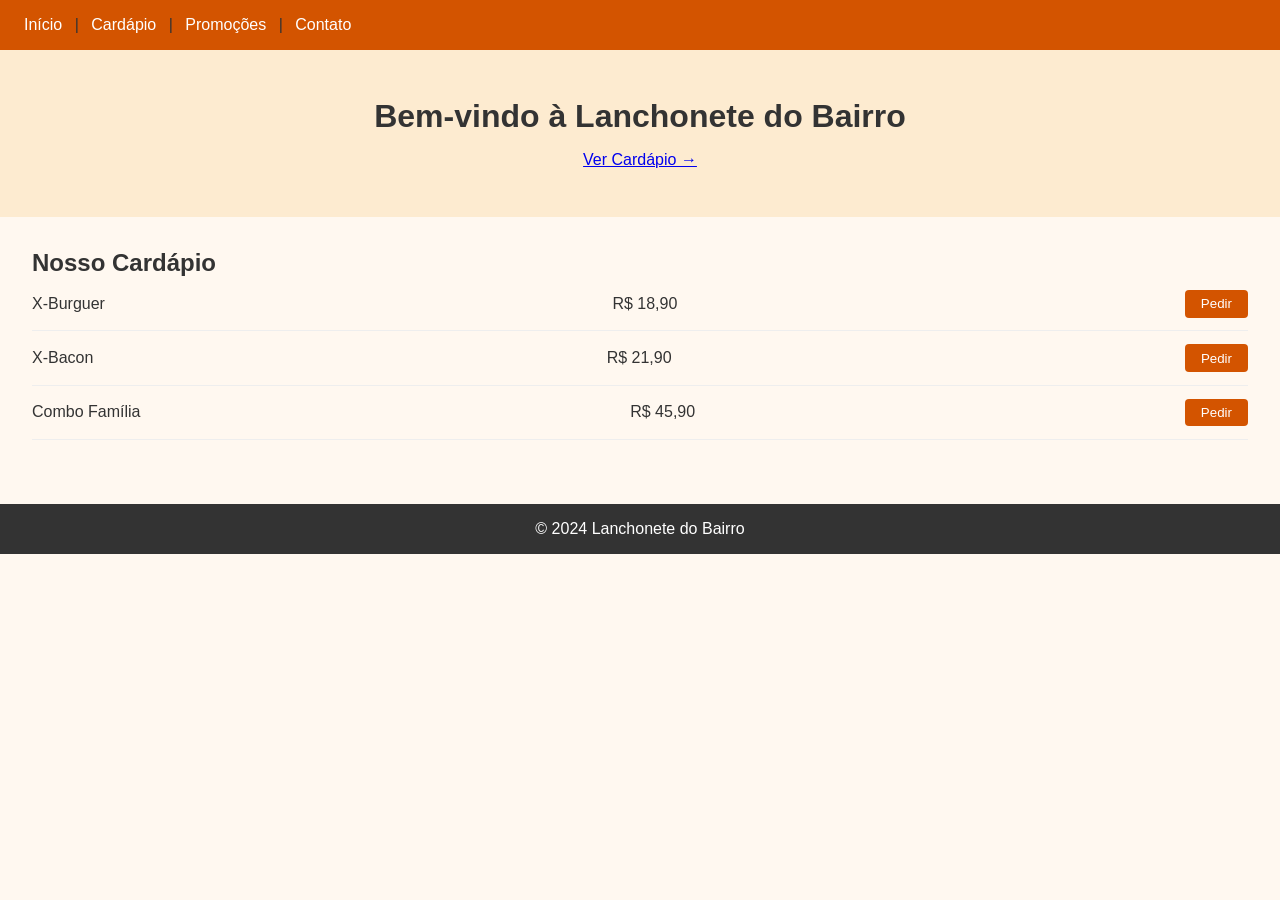
<file: index.html>
<!DOCTYPE html>
<html lang="pt-BR">
<head>
  <meta charset="UTF-8">
  <meta name="viewport" content="width=device-width, initial-scale=1.0">
  <title>Lanchonete do Bairro</title>
  <link rel="stylesheet" href="style.css">
</head>
<body>
  <nav>
    <a href="index.html">Início</a> |
    <a href="promocoes.html">Cardápio</a> |
    <a href="promocoes.html">Promoções</a> |
    <a href="#contato">Contato</a>
  </nav>

  <section id="hero">
    <h1>Bem-vindo à Lanchonete do Bairro</h1>
    <a href="#cardapio">Ver Cardápio →</a>
  </section>

  <section id="cardapio">
    <h2>Nosso Cardápio</h2>
    <div class="item"><span>X-Burguer</span><span>R$ 18,90</span><button>Pedir</button></div>
    <div class="item"><span>X-Bacon</span><span>R$ 21,90</span><button>Pedir</button></div>
    <div class="item"><span>Combo Família</span><span>R$ 45,90</span><button>Pedir</button></div>
  </section>

  <footer><p>© 2024 Lanchonete do Bairro</p></footer>
  <script src="cardapio.js"></script>
</body>
</html>
</file>
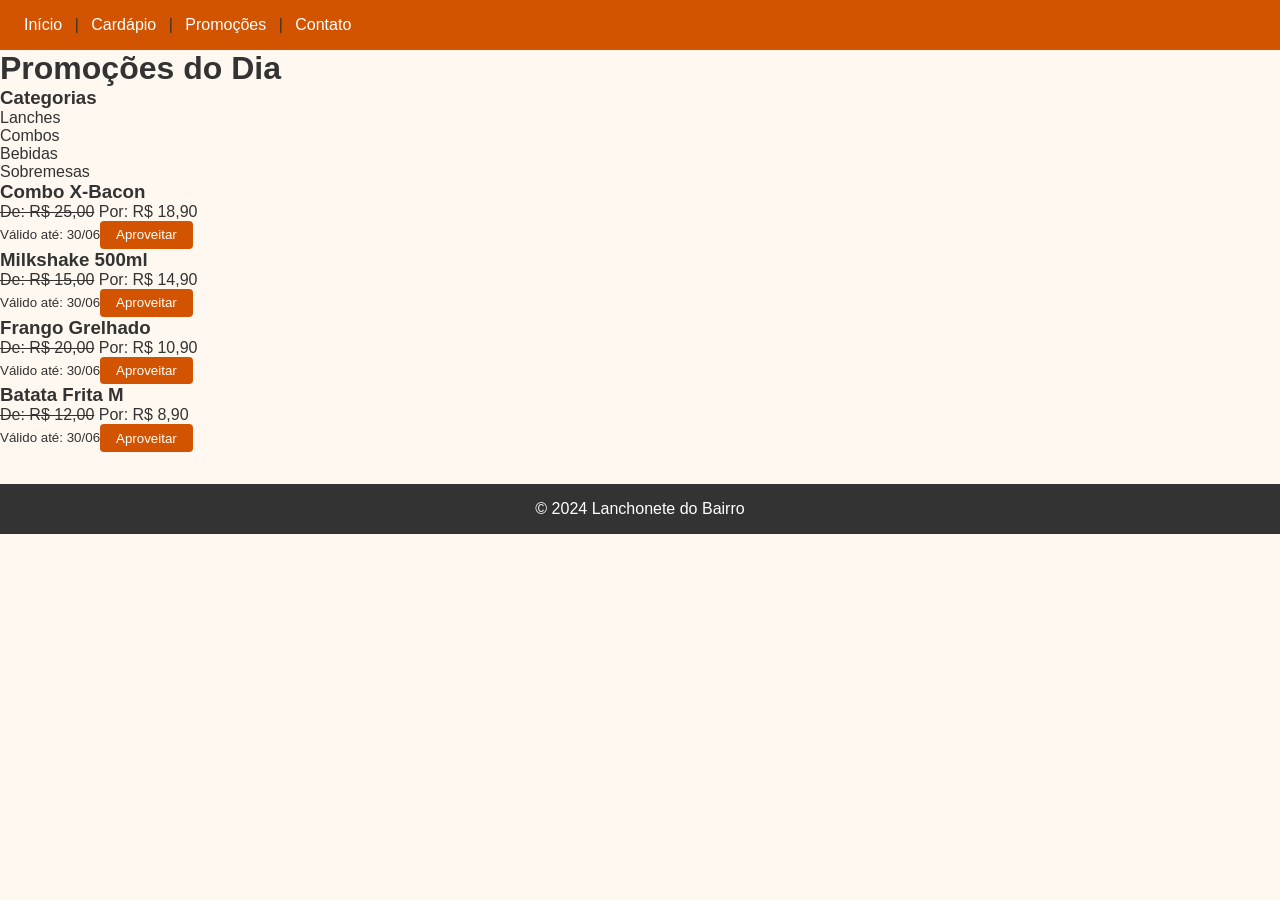
<file: promocoes.html>
<!DOCTYPE html>
<html lang="pt-BR">
<head>
  <meta charset="UTF-8">
  <title>Promoções — Lanchonete do Bairro</title>
  <link rel="stylesheet" href="style.css">
</head>
<body>
  <nav>
    <a href="index.html">Início</a> |
    <a href="#cardapio">Cardápio</a> |
    <a href="promocoes.html">Promoções</a> |
    <a href="#contato">Contato</a>
  </nav>

  <main>
    <h1>Promoções do Dia</h1>
    <aside>
      <h3>Categorias</h3>
      <ul><li>Lanches</li><li>Combos</li><li>Bebidas</li><li>Sobremesas</li></ul>
    </aside>
    <div class="promocoes">
      <div class="promo-item">
        <h3>Combo X-Bacon</h3>
        <p><s>De: R$ 25,00</s> Por: R$ 18,90</p>
        <small>Válido até: 30/06</small><button>Aproveitar</button>
      </div>
      <div class="promo-item">
        <h3>Milkshake 500ml</h3>
        <p><s>De: R$ 15,00</s> Por: R$ 14,90</p>
        <small>Válido até: 30/06</small><button>Aproveitar</button>
      </div>
      <div class="promo-item">
        <h3>Frango Grelhado</h3>
        <p><s>De: R$ 20,00</s> Por: R$ 10,90</p>
        <small>Válido até: 30/06</small><button>Aproveitar</button>
      </div>
      <div class="promo-item">
        <h3>Batata Frita M</h3>
        <p><s>De: R$ 12,00</s> Por: R$ 8,90</p>
        <small>Válido até: 30/06</small><button>Aproveitar</button>
      </div>
    </div>
  </main>

  <footer>© 2024 Lanchonete do Bairro</footer>
</body>
</html>
</file>
<file: style.css>
* { margin: 0; padding: 0; box-sizing: border-box; }

body { font-family: Arial, sans-serif; background: #fff8f0; color: #333; }

nav { background: #d35400; padding: 1rem; }
nav a { color: white; text-decoration: none; margin: 0 0.5rem; }

#hero { text-align: center; padding: 3rem 1rem; background: #fdebd0; }
#hero h1 { font-size: 2rem; margin-bottom: 1rem; }

#cardapio { padding: 2rem; }

.item {
  display: flex;
  justify-content: space-between;
  align-items: center;
  border-bottom: 1px solid #eee;
  padding: 0.8rem 0;
}

button { background: #d35400; color: white; border: none; padding: 0.4rem 1rem; cursor: pointer; border-radius: 4px; }

footer { text-align: center; padding: 1rem; background: #333; color: white; margin-top: 2rem; }
</file>
